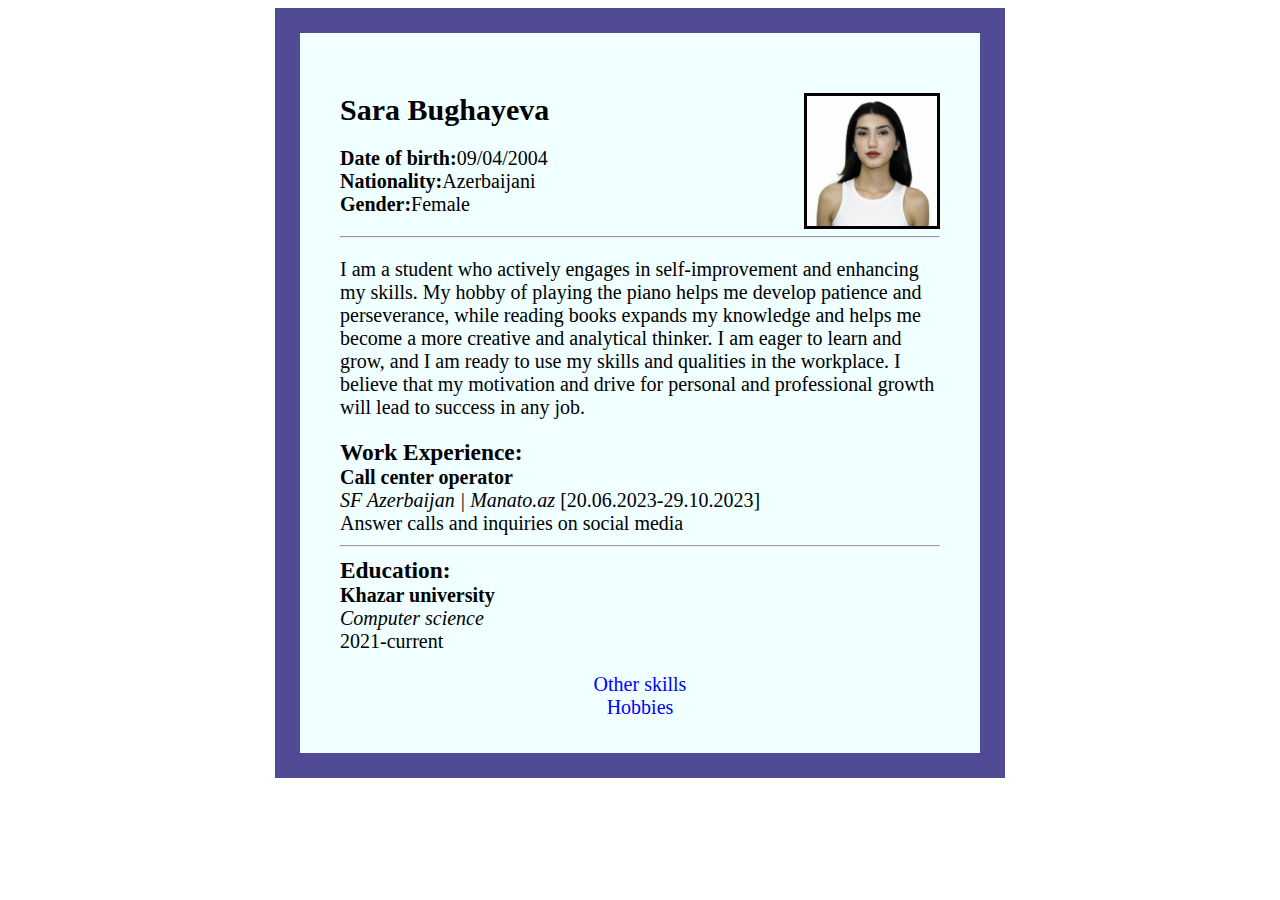
<file: index.html>
<!DOCTYPE html>
<html lang="en">
<head>
    <meta charset="UTF-8">
    <meta http-equiv="X-UA-Compatible" content="IE=edge">
    <meta name="viewport" content="width=device-width, initial-scale=1.0">
    <title>CV/Sara Bughayeva</title>
    <link rel="stylesheet" href="style.css">
</head>
<body>
   <div class="image"> <img src="sara.jpeg">
    <h2>Sara Bughayeva</h2>
    <p class="text2"> <b>Date of birth:</b>09/04/2004<br>
      <b>Nationality:</b>Azerbaijani<br>
      <b>Gender:</b>Female</p><hr>
      <p> I am a student who actively engages in self-improvement and enhancing my skills.
         My hobby of playing the piano helps me develop patience and perseverance, while reading 
         books expands my knowledge and helps me become a more creative and analytical thinker.
          I am eager to learn and grow, and I am ready to use my skills and qualities in the workplace. 
        I believe that my motivation and drive for personal and professional growth will lead to success in any job.</p>

       <h3>Work Experience:</h3>
        <p id="work"><b>Call center operator</b><br>
        <i>SF Azerbaijan | Manato.az</i> [20.06.2023-29.10.2023]<br>
          Answer calls and inquiries on social media</p><hr>
       <h3>Education:</h3>
      <p id="edu"><b>Khazar university</b><br>
     <i>Computer science</i><br>
         2021-current </p>
         <div class="link">
          <a href="skills.html">Other skills</a><br>
          <a href="hobby.html">Hobbies</a>
        </div></div>
      
</body>
</html>
</file>
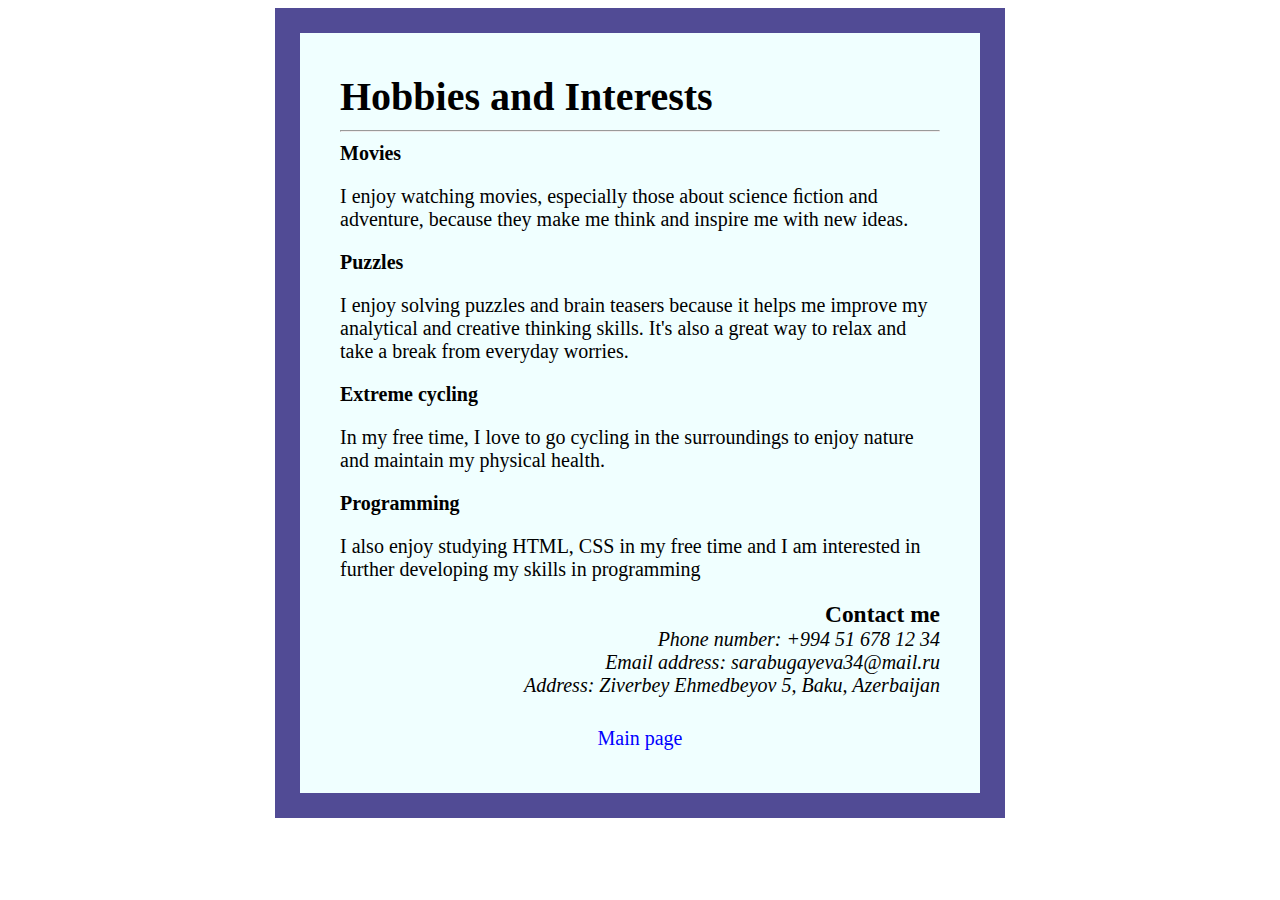
<file: hobby.html>
<!DOCTYPE html>
<html lang="en">
<head>
    <meta charset="UTF-8">
    <meta http-equiv="X-UA-Compatible" content="IE=edge">
    <meta name="viewport" content="width=device-width, initial-scale=1.0">
    <title>CV/Sara Bughayeva</title>
    <link rel="stylesheet" href="style.css">
</head>
<body>
    <div class="hobby">
        <h1>Hobbies and Interests </h1><hr>
        <h4>Movies</h4>
        <p>I enjoy watching movies, especially those about science ﬁction
         and adventure, because they make me think and inspire me with new ideas. </p>
         <h4>Puzzles</h4>
         <p>I enjoy solving puzzles and brain teasers because it helps me improve my analytical and creative thinking skills. 
            It's also a great way to relax and take a break from everyday worries. </p>
        <h4>Extreme cycling </h4>
        <p>In my free time, I love to go cycling in the surroundings to enjoy nature and maintain my physical health. </p>
        <h4>Programming </h4>
        <p>I also enjoy studying HTML, CSS in my free time and I am interested in further developing my skills in programming</p>
         <div class="contact"> <h3>Contact me</h3>
        <address>
            Phone number: +994 51 678 12 34<br>
            Email address: sarabugayeva34@mail.ru<br>
            Address:  Ziverbey Ehmedbeyov 5, Baku, Azerbaijan
        </address>
         </div>
       <div class="link3">  <a href="index.html">Main page</a></div>
    </div>
</body>
</html>
</file>
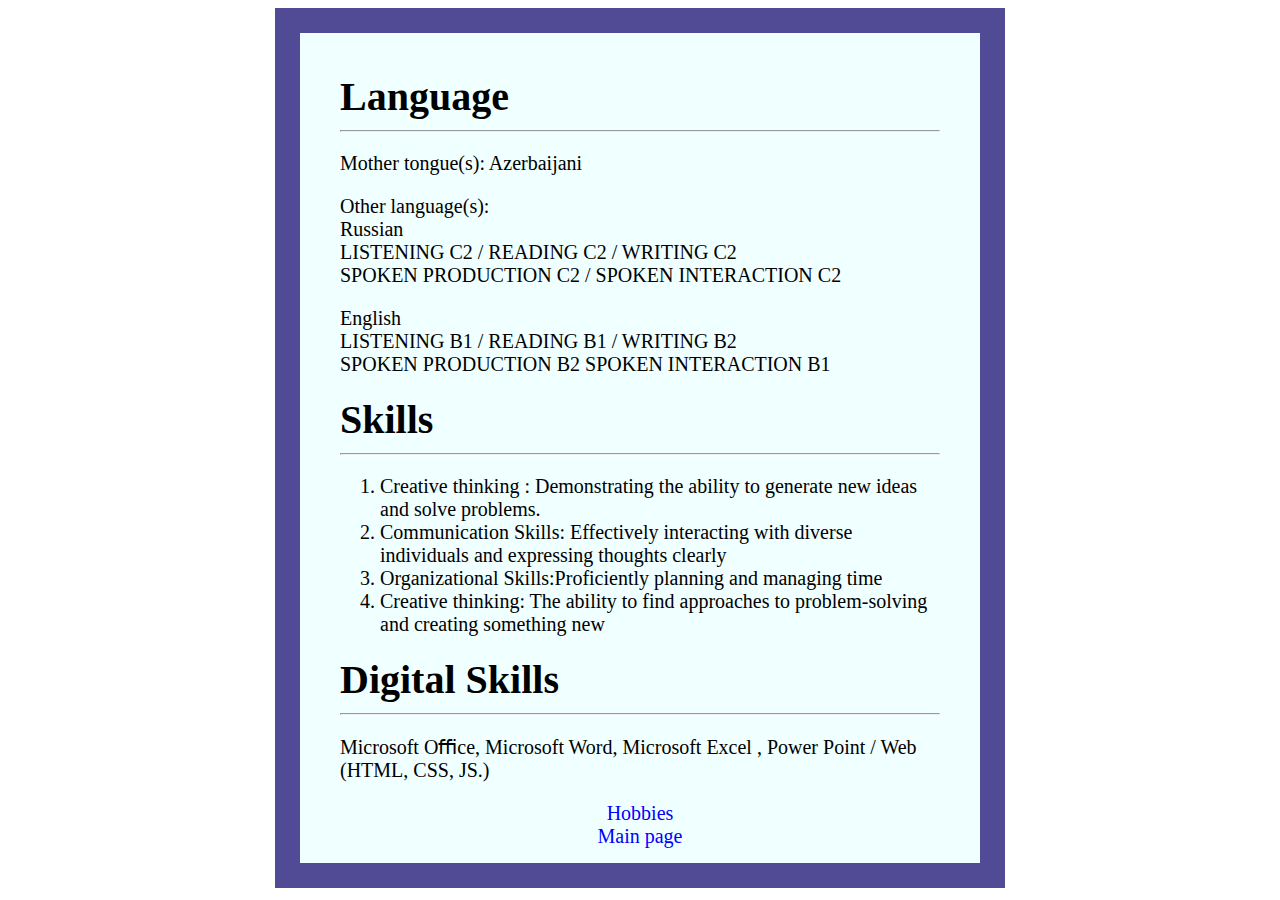
<file: skills.html>
<!DOCTYPE html>
<html lang="en">
<head>
    <meta charset="UTF-8">
    <meta http-equiv="X-UA-Compatible" content="IE=edge">
    <meta name="viewport" content="width=device-width, initial-scale=1.0">
    <title>CV/Sara Bughayeva</title>
    <link rel="stylesheet" href="style.css">
</head>
<body>
    <div class="skills ">
        <h1>Language</h1><hr>
        <p>Mother tongue(s): Azerbaijani </p>
      <div><p>Other language(s):<br>
             Russian<br>
            LISTENING C2 / READING C2 / WRITING C2 <br> 
            SPOKEN PRODUCTION C2 / SPOKEN INTERACTION C2</p></div>
        <div><p>English<br>
            LISTENING B1 / READING B1 / WRITING B2<br>
            SPOKEN PRODUCTION B2 SPOKEN INTERACTION B1 </p></div>
    <h1>Skills</h1><hr>
    <ol>
        <li>Creative thinking : Demonstrating the ability to generate new ideas and solve problems.</li>
        <li>Communication Skills: Effectively interacting with diverse individuals and expressing thoughts clearly</li>
        <li>Organizational Skills:Proficiently planning and managing time</li>
        <li>Creative thinking: The ability to find approaches to problem-solving and creating something new</li>
    </ol>
      <h1>Digital Skills</h1><hr>
      <p> Microsoft Oﬃce, Microsoft Word, Microsoft Excel , Power Point / Web (HTML, CSS, JS.) </p>
    <div class="link2">
        <a href="hobby.html">Hobbies</a><br>
        <a href="index.html">Main page</a></div>
    </div> 
    
</body>
</html>
</file>
<file: style.css>
h2{
    margin: auto;
}
img{
    width: 130px;
    height: 130px;
    float:right;
    border: 3px solid black ;
    
}

.image{
    border: 25px solid rgba(52, 43, 130, 0.847);
    padding-top: 60px;
    padding-bottom: 60px;
    padding-left: 40px;
    padding-right: 40px;
    width: 600px;
    height: 600px;
    margin: auto; 
    font-size: 20px;
    background-color: azure;
    
}

p{
    font-family: serif;
}
.text2
{  
  margin-top: 20px;
}
h3{
    margin: 0px;
}
#work{
    margin: 0px;
}
#edu{
    margin: 0px;
}
a{
    text-decoration: none;
    color:blue;
}
.link{
    text-align: center;
    margin-top: 20px;
}
.skills{
    border: 25px solid rgba(52, 43, 130, 0.847);
    background-color: azure;
    padding: 40px;
    height: 750px;
    width: 600px;
    margin: auto;
    font-size: 20px;
}
h1{
    margin: auto;
}

ol{
    font-size: 20px;
}
.link2{
    text-align: center;
    margin-top: 15px;
}
.hobby{
    margin: auto;
    border: 25px solid rgba(52, 43, 130, 0.847);
    background-color: azure;
    width: 600px;
    height: 680px;
    padding: 40px;
    font-size: 20px;
}
h4{
    margin: 0px;
}
.contact{
    text-align: right;
}
.link3{
    text-align: center;
    margin-top: 30px;
}
</file>
